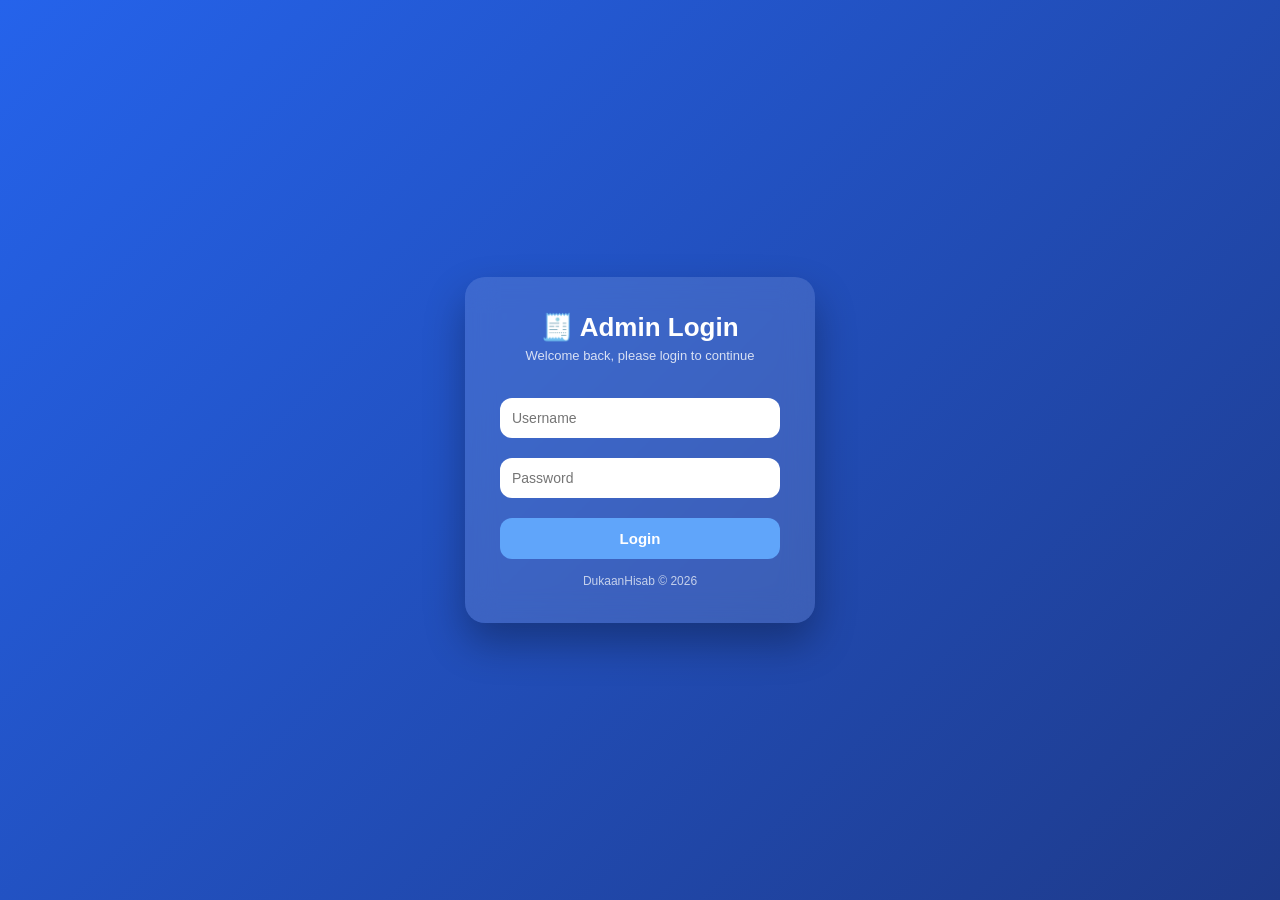
<file: index.html>
<!doctype html>
<html>
  <head>
    <meta charset="utf-8" />
    <title>Admin Login</title>
    <meta name="viewport" content="width=device-width, initial-scale=1.0" />

    <style>
      * {
        margin: 0;
        padding: 0;
        box-sizing: border-box;
        font-family: "Segoe UI", sans-serif;
      }

      body {
        height: 100vh;
        display: flex;
        justify-content: center;
        align-items: center;
        background: linear-gradient(135deg, #2563eb, #1e3a8a);
      }

      .card {
        width: 350px;
        padding: 35px;
        border-radius: 20px;
        background: rgba(255, 255, 255, 0.12);
        backdrop-filter: blur(15px);
        box-shadow: 0 20px 40px rgba(0, 0, 0, 0.3);
        color: white;
        text-align: center;
        animation: fadeIn 0.5s ease;
      }

      .card h2 {
        margin-bottom: 5px;
        font-size: 26px;
      }

      .card p {
        font-size: 13px;
        opacity: 0.8;
        margin-bottom: 25px;
      }

      input {
        width: 100%;
        padding: 12px;
        margin: 10px 0;
        border: none;
        border-radius: 12px;
        outline: none;
        font-size: 14px;
      }

      input:focus {
        outline: 2px solid #60a5fa;
      }

      button {
        width: 100%;
        padding: 12px;
        margin-top: 10px;
        border: none;
        border-radius: 12px;
        background: #60a5fa;
        color: white;
        font-size: 15px;
        font-weight: bold;
        cursor: pointer;
        transition: 0.3s;
      }

      button:hover {
        background: #3b82f6;
        transform: translateY(-2px);
      }

      .footer {
        margin-top: 15px;
        font-size: 12px;
        opacity: 0.7;
      }

      @keyframes fadeIn {
        from {
          opacity: 0;
          transform: scale(0.9);
        }
        to {
          opacity: 1;
          transform: scale(1);
        }
      }

      /* Mobile */
      @media (max-width: 500px) {
        .card {
          width: 90%;
        }
      }
    </style>
  </head>

  <body>
    <div class="card">
      <h2>🧾 Admin Login</h2>
      <p>Welcome back, please login to continue</p>

      <input type="text" id="username" placeholder="Username" />
      <input type="password" id="password" placeholder="Password" />

      <button onclick="login()">Login</button>

      <div class="footer">DukaanHisab © 2026</div>
    </div>

    <script>
      async function login() {
        const username = document.getElementById("username").value.trim();
        const password = document.getElementById("password").value.trim();

        if (!username || !password) {
          alert("Please fill all fields");
          return;
        }

        try {
          const res = await fetch(
            "https://dukaan-backend-u1zj.onrender.com/login",
            {
              method: "POST",
              headers: { "Content-Type": "application/json" },
              body: JSON.stringify({ username, password }),
            },
          );

          const data = await res.json();

          if (res.ok) {
            localStorage.setItem("isAdmin", "true");
            window.location.href = "dashboard.html";
          } else {
            alert(data.message || "Invalid login");
          }
        } catch (err) {
          alert("Server error");
        }
      }

      if (localStorage.getItem("isAdmin") === "true") {
        window.location.href = "dashboard.html";
      }
    </script>
  </body>
</html>
</file>
